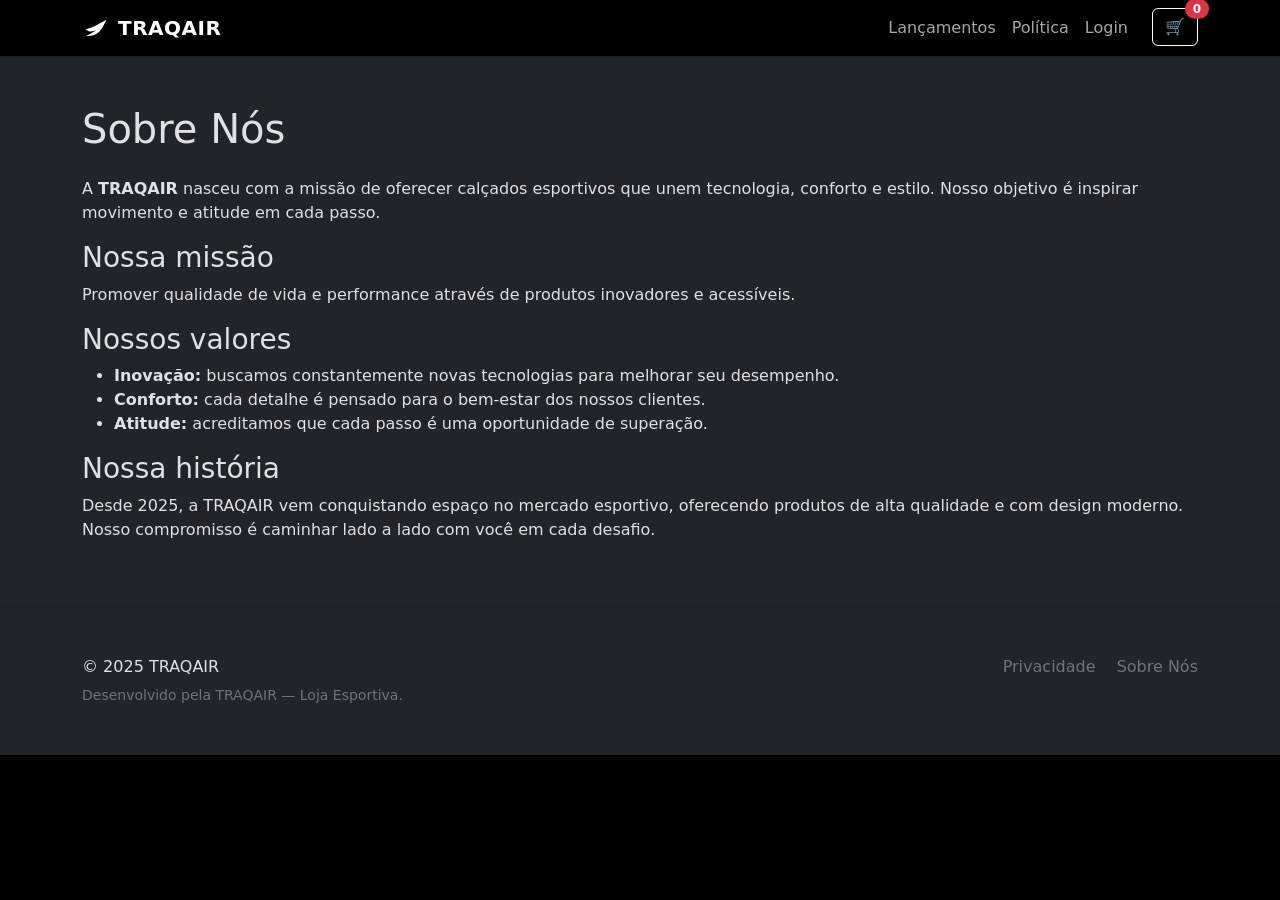
<file: privacidade.html>
<!doctype html>
<html lang="pt-br" data-bs-theme="dark">

<head>
  <meta charset="utf-8" />
  <meta name="viewport" content="width=device-width,initial-scale=1" />
  <title>Sobre Nós - TRAQAIR</title>
  <link href="https://cdn.jsdelivr.net/npm/bootstrap@5.3.3/dist/css/bootstrap.min.css" rel="stylesheet">
  <link rel="stylesheet" href="/CSS/produto.css">
  <link rel="icon" type="image/png" href="/imagens/icon-favicon.png">
</head>

<body>
  <!-- NAV igual -->
  <nav class="navbar navbar-expand-lg sticky-top border-bottom">
    <div class="container">
      <a class="navbar-brand d-flex align-items-center gap-2" href="index.html">
        <svg width="28" height="28" viewBox="0 0 24 24" fill="currentColor"><path d="M3 13c7-1 10-4 18-8-2 4-4 8-6 10-3 3-7 4-12 4 3-1 6-3 9-5-3 1-6 2-9-1z" /></svg>
        <span>TRAQAIR</span>
      </a>
      <button class="navbar-toggler border-0" data-bs-toggle="collapse" data-bs-target="#nav"><span class="navbar-toggler-icon"></span></button>
      <div id="nav" class="collapse navbar-collapse">
        <ul class="navbar-nav ms-auto">
          <li class="nav-item"><a class="nav-link" href="index.html#lancamentos">Lançamentos</a></li>
          <li class="nav-item"><a class="nav-link" href="politica.html">Política</a></li>
          <li class="nav-item"><a class="nav-link" href="#" data-bs-toggle="modal" data-bs-target="#authModal">Login</a></li>
          <li class="nav-item ms-lg-3"><button class="btn btn-outline-contrast position-relative">🛒<span class="position-absolute top-0 start-100 translate-middle badge rounded-pill text-bg-danger">0</span></button></li>
        </ul>
      </div>
    </div>
  </nav>

  <!-- CONTEÚDO -->
  <main class="container py-5">
    <h1 class="mb-4">Sobre Nós</h1>
    <p>A <strong>TRAQAIR</strong> nasceu com a missão de oferecer calçados esportivos que unem tecnologia, conforto e estilo. Nosso objetivo é inspirar movimento e atitude em cada passo.</p>

    <h3>Nossa missão</h3>
    <p>Promover qualidade de vida e performance através de produtos inovadores e acessíveis.</p>

    <h3>Nossos valores</h3>
    <ul>
      <li><strong>Inovação:</strong> buscamos constantemente novas tecnologias para melhorar seu desempenho.</li>
      <li><strong>Conforto:</strong> cada detalhe é pensado para o bem-estar dos nossos clientes.</li>
      <li><strong>Atitude:</strong> acreditamos que cada passo é uma oportunidade de superação.</li>
    </ul>

    <h3>Nossa história</h3>
    <p>Desde 2025, a TRAQAIR vem conquistando espaço no mercado esportivo, oferecendo produtos de alta qualidade e com design moderno. Nosso compromisso é caminhar lado a lado com você em cada desafio.</p>
  </main>

  <!-- FOOTER -->
  <footer class="py-5">
    <div class="container">
      <div class="row gy-3">
        <div class="col-12 col-md-6">
          <p class="mb-1">© 2025 TRAQAIR</p>
          <small class="text-secondary">Desenvolvido pela TRAQAIR — Loja Esportiva.</small>
        </div>
        <div class="col-12 col-md-6 text-md-end">
          <a href="politica.html" class="me-3 text-decoration-none text-secondary">Privacidade</a>
          <a href="sobre.html" class="text-decoration-none text-secondary">Sobre Nós</a>
        </div>
      </div>
    </div>
  </footer>

  <script src="https://cdn.jsdelivr.net/npm/bootstrap@5.3.3/dist/js/bootstrap.bundle.min.js"></script>
</body>
</html>
</file>
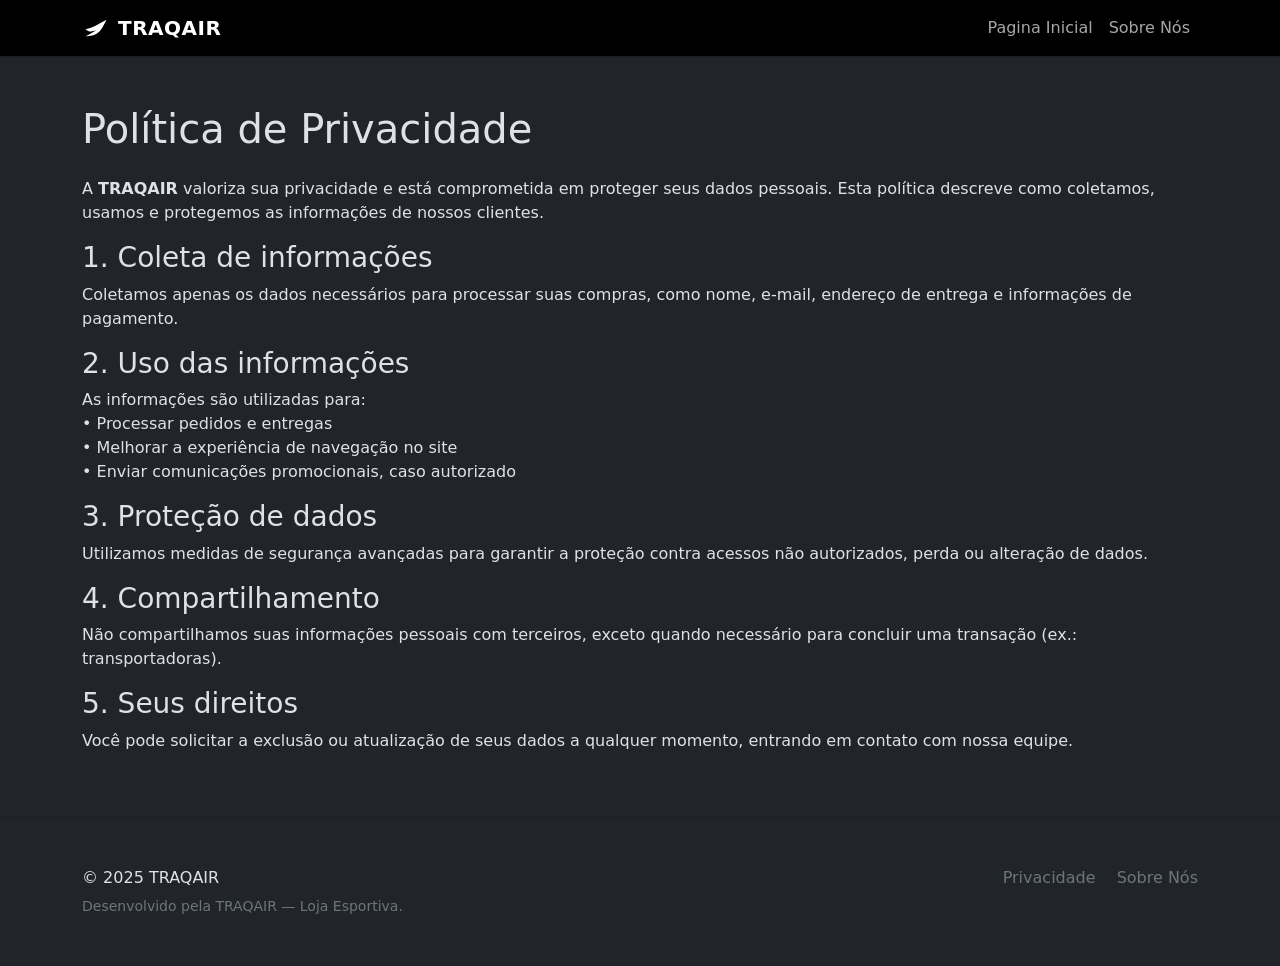
<file: HTML/politica.html>
<!doctype html>
<html lang="pt-br" data-bs-theme="dark">

<head>
  <meta charset="utf-8" />
  <meta name="viewport" content="width=device-width,initial-scale=1" />
  <title>Política de Privacidade - TRAQAIR</title>
  <link href="https://cdn.jsdelivr.net/npm/bootstrap@5.3.3/dist/css/bootstrap.min.css" rel="stylesheet">
  <link rel="stylesheet" href="/CSS/produto.css">
  <link rel="icon" type="image/png" href="/imagens/icon-favicon.png">
</head>

<body>
  <!-- NAV igual -->
  <nav class="navbar navbar-expand-lg sticky-top border-bottom">
    <div class="container">
      <a class="navbar-brand d-flex align-items-center gap-2" href="index.html">
        <svg width="28" height="28" viewBox="0 0 24 24" fill="currentColor"><path d="M3 13c7-1 10-4 18-8-2 4-4 8-6 10-3 3-7 4-12 4 3-1 6-3 9-5-3 1-6 2-9-1z" /></svg>
        <span>TRAQAIR</span>
      </a>
      <button class="navbar-toggler border-0" data-bs-toggle="collapse" data-bs-target="#nav"><span class="navbar-toggler-icon"></span></button>
      <div id="nav" class="collapse navbar-collapse">
        <ul class="navbar-nav ms-auto">
          <li class="nav-item"><a class="nav-link" href="index.html#lancamentos">Pagina Inicial</a></li>
          <li class="nav-item"><a class="nav-link" href="sobre.html">Sobre Nós</a></li>

        </ul>
      </div>
    </div>
  </nav>

  <!-- CONTEÚDO -->
  <main class="container py-5">
    <h1 class="mb-4">Política de Privacidade</h1>
    <p>A <strong>TRAQAIR</strong> valoriza sua privacidade e está comprometida em proteger seus dados pessoais. Esta política descreve como coletamos, usamos e protegemos as informações de nossos clientes.</p>

    <h3>1. Coleta de informações</h3>
    <p>Coletamos apenas os dados necessários para processar suas compras, como nome, e-mail, endereço de entrega e informações de pagamento.</p>

    <h3>2. Uso das informações</h3>
    <p>As informações são utilizadas para: <br>
    • Processar pedidos e entregas <br>
    • Melhorar a experiência de navegação no site <br>
    • Enviar comunicações promocionais, caso autorizado</p>

    <h3>3. Proteção de dados</h3>
    <p>Utilizamos medidas de segurança avançadas para garantir a proteção contra acessos não autorizados, perda ou alteração de dados.</p>

    <h3>4. Compartilhamento</h3>
    <p>Não compartilhamos suas informações pessoais com terceiros, exceto quando necessário para concluir uma transação (ex.: transportadoras).</p>

    <h3>5. Seus direitos</h3>
    <p>Você pode solicitar a exclusão ou atualização de seus dados a qualquer momento, entrando em contato com nossa equipe.</p>
  </main>

  <!-- FOOTER -->
  <footer class="py-5">
    <div class="container">
      <div class="row gy-3">
        <div class="col-12 col-md-6">
          <p class="mb-1">© 2025 TRAQAIR</p>
          <small class="text-secondary">Desenvolvido pela TRAQAIR — Loja Esportiva.</small>
        </div>
        <div class="col-12 col-md-6 text-md-end">
          <a href="politica.html" class="me-3 text-decoration-none text-secondary">Privacidade</a>
          <a href="sobre.html" class="text-decoration-none text-secondary">Sobre Nós</a>
        </div>
      </div>
    </div>
  </footer>

  <script src="https://cdn.jsdelivr.net/npm/bootstrap@5.3.3/dist/js/bootstrap.bundle.min.js"></script>
</body>
</html>
</file>
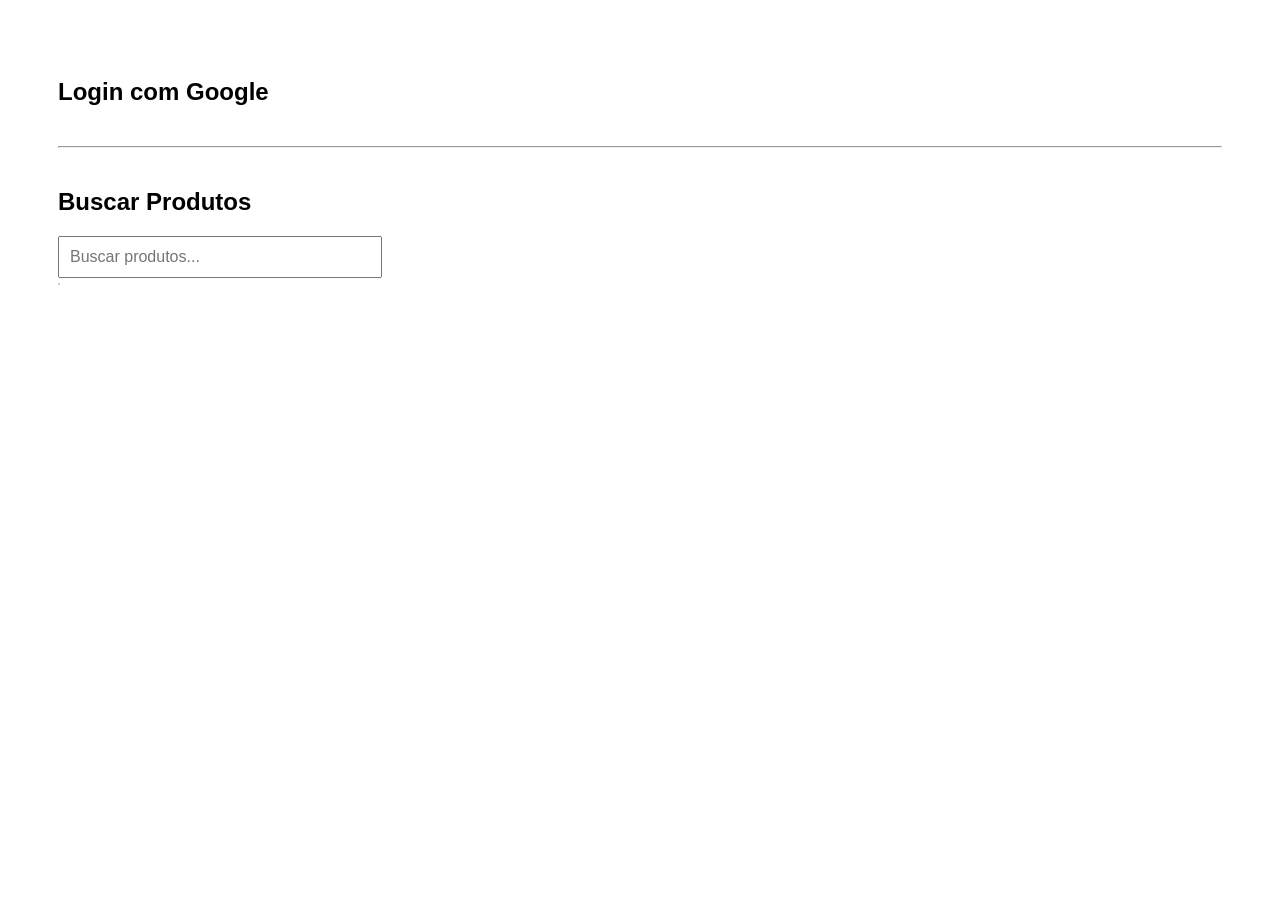
<file: ProjetoVendas/ProjetoVenda.html>
<!DOCTYPE html>
<html lang="pt-br">
<head>
  <meta charset="UTF-8">
  <title>Busca de Produtos + Login com Google</title>
  <style>
    body {
      font-family: Arial, sans-serif;
      padding: 50px;
    }

    #search {
      padding: 10px;
      font-size: 16px;
      width: 300px;
    }

    #suggestions {
      list-style: none;
      padding: 0;
      margin-top: 5px;
      border: 1px solid #ccc;
      max-width: 300px;
      position: absolute;
      background: white;
      z-index: 1000;
    }

    #suggestions li {
      padding: 8px;
      cursor: pointer;
    }

    #suggestions li:hover {
      background-color: #f0f0f0;
    }

    #user-info {
      margin-top: 20px;
      font-weight: bold;
    }
  </style>

  <!-- Google Identity Services SDK -->
  <script src="https://accounts.google.com/gsi/client" async defer></script>
</head>
<body>

  <h2>Login com Google</h2>

  <!-- Botão de login do Google -->
  <div id="g_id_onload"
       data-client_id="231275693720-8caqnuq2crd3udv9icicigfbqrvj9mmh.apps.googleusercontent.com"
       data-callback="handleLoginGoogle">
  </div>
  <div class="g_id_signin" data-type="standard"></div>

  <div id="user-info"></div>

  <hr style="margin: 40px 0;">

  <h2>Buscar Produtos</h2>

  <input type="text" id="search" placeholder="Buscar produtos..." autocomplete="off">
  <ul id="suggestions"></ul>

  <script>
    // ========== LOGIN GOOGLE ==========
    function handleLoginGoogle(response) {
      const token = response.credential;
      const userData = JSON.parse(atob(token.split('.')[1]));

      document.getElementById('user-info').innerHTML = `
        Olá, ${userData.name} <br>
        <img src="${userData.picture}" alt="Foto" width="50" style="border-radius: 50%;">
      `;

      console.log("Usuário logado com Google:", userData);
    }

    // ========== AUTOCOMPLETE ==========
    const produtos = [
      { nome: 'Camiseta Preta' },
      { nome: 'Calça Jeans' },
      { nome: 'Tênis Branco' },
      { nome: 'Boné Azul' },
      { nome: 'Jaqueta de Couro' },
      { nome: 'Camiseta Branca' },
      { nome: 'Moletom Cinza' },
      { nome: 'Sapato Social' },
      { nome: 'Relógio Esportivo' },
      { nome: 'Óculos de Sol' },
    ];

    const input = document.getElementById('search');
    const suggestionsList = document.getElementById('suggestions');

    input.addEventListener('input', () => {
      const query = input.value.trim().toLowerCase();
      suggestionsList.innerHTML = '';

      if (query === '') return;

      const resultados = produtos
        .filter(p => p.nome.toLowerCase().includes(query))
        .slice(0, 5);

      resultados.forEach(produto => {
        const li = document.createElement('li');
        li.textContent = produto.nome;
        li.addEventListener('click', () => {
          input.value = produto.nome;
          suggestionsList.innerHTML = '';
        });
        suggestionsList.appendChild(li);
      });
    });

    document.addEventListener('click', (e) => {
      if (!suggestionsList.contains(e.target) && e.target !== input) {
        suggestionsList.innerHTML = '';
      }
    });
  </script>

</body>
</html>
</file>
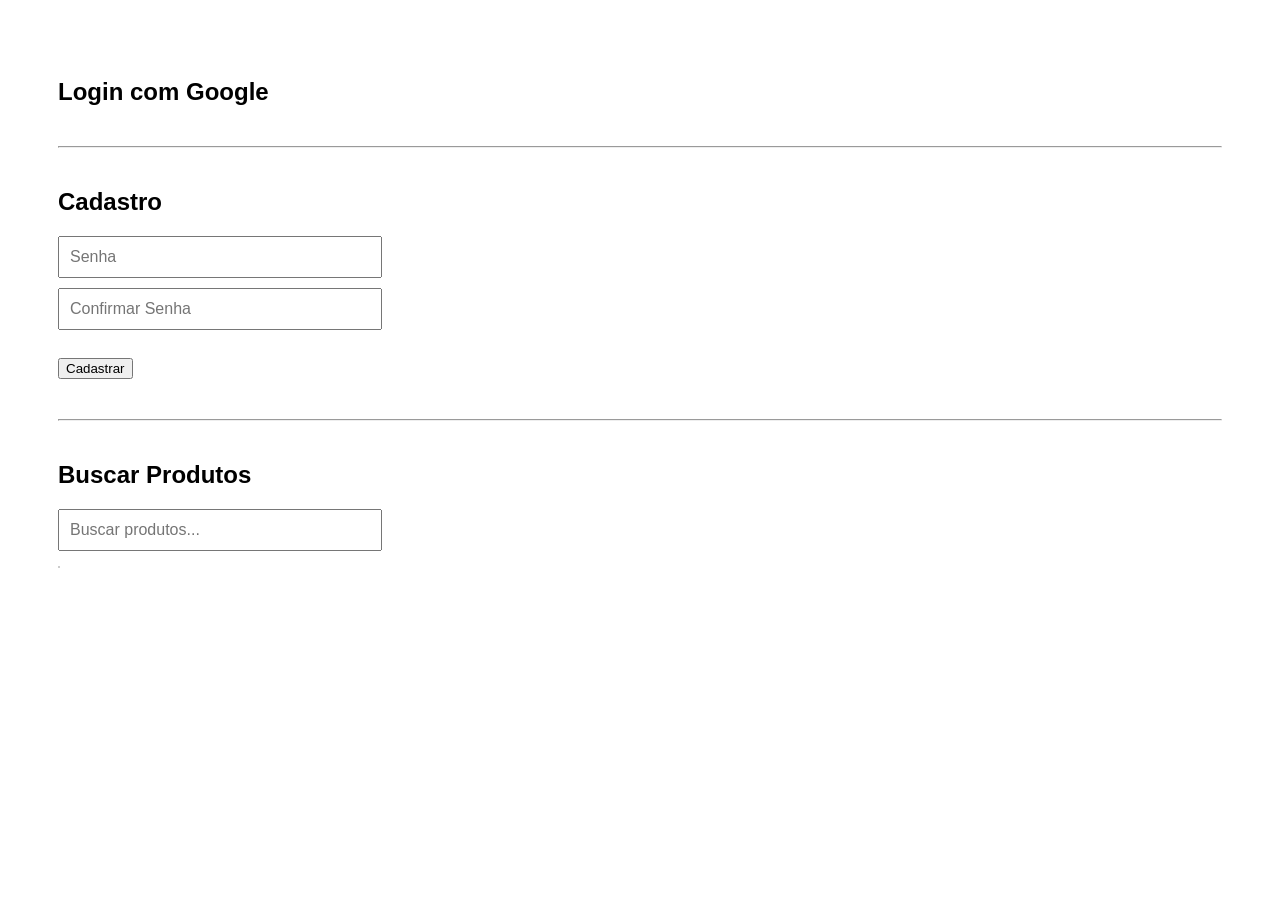
<file: ProjetoVendas/ProjetoVenda2.html>
<!DOCTYPE html>
<html lang="pt-br">
<head>
  <meta charset="UTF-8">
  <title>Busca de Produtos + Login com Google + Cadastro</title>
  <style>
    body {
      font-family: Arial, sans-serif;
      padding: 50px;
    }

    #search {
      padding: 10px;
      font-size: 16px;
      width: 300px;
    }

    #suggestions {
      list-style: none;
      padding: 0;
      margin-top: 5px;
      border: 1px solid #ccc;
      max-width: 300px;
      position: absolute;
      background: white;
      z-index: 1000;
    }

    #suggestions li {
      padding: 8px;
      cursor: pointer;
    }

    #suggestions li:hover {
      background-color: #f0f0f0;
    }

    #user-info {
      margin-top: 20px;
      font-weight: bold;
    }

    .erro {
      color: red;
      font-size: 14px;
    }

    input[type="password"], input[type="text"] {
      padding: 10px;
      font-size: 16px;
      width: 300px;
      margin-bottom: 10px;
    }
  </style>

  <!-- Google Identity Services SDK -->
  <script src="https://accounts.google.com/gsi/client" async defer></script>
</head>
<body>

  <h2>Login com Google</h2>

  <div id="g_id_onload"
       data-client_id="231275693720-8caqnuq2crd3udv9icicigfbqrvj9mmh.apps.googleusercontent.com"
       data-callback="handleLoginGoogle">
  </div>
  <div class="g_id_signin" data-type="standard"></div>

  <div id="user-info"></div>

  <hr style="margin: 40px 0;">

  <h2>Cadastro</h2>
  <form id="formCadastro">
    <input type="password" id="senha" name="senha" placeholder="Senha" required><br>
    <input type="password" id="confirmarSenha" name="confirmarSenha" placeholder="Confirmar Senha" required><br>
    <span id="mensagemErro" class="erro"></span><br>
    <button type="submit">Cadastrar</button>
  </form>

  <hr style="margin: 40px 0;">

  <h2>Buscar Produtos</h2>
  <input type="text" id="search" placeholder="Buscar produtos..." autocomplete="off">
  <ul id="suggestions"></ul>

  <script>
    // ========== LOGIN GOOGLE ==========
    function handleLoginGoogle(response) {
      const token = response.credential;
      const userData = JSON.parse(atob(token.split('.')[1]));

      document.getElementById('user-info').innerHTML = `
        Olá, ${userData.name} <br>
        <img src="${userData.picture}" alt="Foto" width="50" style="border-radius: 50%;">
      `;

      console.log("Usuário logado com Google:", userData);
    }

    // ========== VALIDAÇÃO DE SENHAS ==========
    const form = document.getElementById('formCadastro');
    const senha = document.getElementById('senha');
    const confirmarSenha = document.getElementById('confirmarSenha');
    const mensagemErro = document.getElementById('mensagemErro');

    form.addEventListener('submit', function(event) {
      if (senha.value !== confirmarSenha.value) {
        event.preventDefault(); // Impede o envio do formulário
        mensagemErro.textContent = 'As senhas não coincidem!';
      } else {
        mensagemErro.textContent = ''; // Limpa a mensagem de erro
        alert("Cadastro realizado com sucesso!");
      }
    });

    // ========== AUTOCOMPLETE ==========
    const produtos = [
      { nome: 'Camiseta Preta' },
      { nome: 'Calça Jeans' },
      { nome: 'Tênis Branco' },
      { nome: 'Boné Azul' },
      { nome: 'Jaqueta de Couro' },
      { nome: 'Camiseta Branca' },
      { nome: 'Moletom Cinza' },
      { nome: 'Sapato Social' },
      { nome: 'Relógio Esportivo' },
      { nome: 'Óculos de Sol' },
    ];

    const input = document.getElementById('search');
    const suggestionsList = document.getElementById('suggestions');

    input.addEventListener('input', () => {
      const query = input.value.trim().toLowerCase();
      suggestionsList.innerHTML = '';

      if (query === '') return;

      const resultados = produtos
        .filter(p => p.nome.toLowerCase().includes(query))
        .slice(0, 5);

      resultados.forEach(produto => {
        const li = document.createElement('li');
        li.textContent = produto.nome;
        li.addEventListener('click', () => {
          input.value = produto.nome;
          suggestionsList.innerHTML = '';
        });
        suggestionsList.appendChild(li);
      });
    });

    document.addEventListener('click', (e) => {
      if (!suggestionsList.contains(e.target) && e.target !== input) {
        suggestionsList.innerHTML = '';
      }
    });
  </script>

</body>
</html>
</file>
<file: CSS/produto.css>
/* =========================
   Tema Dark / Light
==========================*/
/* Dark */
html[data-bs-theme="dark"], body[data-bs-theme="dark"] {
  background: #000;
  color: #fff;
}
/* Light */
html[data-bs-theme="light"], body[data-bs-theme="light"] {
  background: #fff;
  color: #111;
}

/* Links */
a {
  color: inherit;
}

/* Navbar */
.navbar {
  background: #000 !important;
  border-bottom: 1px solid #1f1f1f !important;
}
.navbar .navbar-brand {
  font-weight: 800;
  letter-spacing: .5px;
  text-transform: uppercase;
}
[data-bs-theme="dark"] .navbar-toggler-icon {
  background-image: url("data:image/svg+xml,%3csvg xmlns='http://www.w3.org/2000/svg' viewBox='0 0 30 30'%3e%3cpath stroke='rgba(255,255,255,.85)' stroke-width='2' stroke-linecap='round' d='M4 7h22M4 15h22M4 23h22'/%3e%3c/svg%3e") !important;
}
[data-bs-theme="light"] .navbar-toggler-icon {
  background-image: url("data:image/svg+xml,%3csvg xmlns='http://www.w3.org/2000/svg' viewBox='0 0 30 30'%3e%3cpath stroke='rgba(0,0,0,.75)' stroke-width='2' stroke-linecap='round' d='M4 7h22M4 15h22M4 23h22'/%3e%3c/svg%3e") !important;
}

/* Breadcrumb */
.breadcrumb {
  --bs-breadcrumb-divider: '>';
  color: #bdbdbd;
}

/* Galeria */
.gallery-main {
  background: #111;
  border: 1px solid #1f1f1f;
  border-radius: 16px;
  display: flex;
  align-items: center;
  justify-content: center;
  min-height: 350px;
  overflow: hidden;
}
.gallery-main img {
  max-width: 90%;
  height: auto;
  object-fit: contain;
  transition: transform .25s ease;
}
.gallery-main:hover img {
  transform: scale(1.06);
}
.thumb {
  background: #111;
  border: 1px solid #1f1f1f;
  border-radius: 12px;
  cursor: pointer;
}
.thumb img {
  width: 100%;
  height: 100%;
  object-fit: contain;
  padding: 8px;
}
.thumb.active img {
  border: 2px solid #f9b700;
}

/* Seletor de cor/tamanho */
.swatch {
  width: 36px;
  height: 36px;
  border-radius: 999px;
  border: 1px solid #1f1f1f;
  cursor: pointer;
  display: inline-flex;
  align-items: center;
  justify-content: center;
}
.swatch input {
  display: none;
}
.swatch.active {
  outline: 2px solid #e41c23;
  outline-offset: 2px;
}
.size-btn {
  min-width: 48px;
  border: 1px solid #1f1f1f;
  background: #111;
  color: #fff;
}
.size-btn.active {
  border-color: #e41c23;
  box-shadow: 0 0 0 2px rgba(228,28,35,.3) inset;
}

/* Card compra sticky */
.buy-card {
  background: #111;
  border: 1px solid #1f1f1f;
  border-radius: 16px;
  position: sticky;
  top: 24px;
  display: none; /* todos escondidos por padrão */
}
.buy-card.active {
  display: block; /* só o card ativo aparece */
}
.price {
  font-weight: 800;
  letter-spacing: .2px;
}

/* Botões */
.btn-accent {
  background: #e41c23;
  color: #000;
  border: none;
}
.btn-accent:disabled {
  opacity: .6;
}
.btn-outline-contrast {
  background: transparent;
  color: #fff;
  border: 1px solid currentColor;
}
.btn-outline-contrast:hover {
  background: rgba(127,127,127,.12);
  color: #fff;
}

/* Tecnologias (scrollytelling leve) */
.tech-card {
  background: #111;
  border: 1px solid #1f1f1f;
  border-radius: 16px;
  transform: translateY(18px);
  opacity: 0;
  transition: transform .6s ease, opacity .6s ease, box-shadow .2s ease;
}
.tech-card.in {
  transform: none;
  opacity: 1;
  box-shadow: 0 12px 32px rgba(0,0,0,.4);
}
.tech-icon {
  width: 48px;
  height: 48px;
  border-radius: 999px;
  background: #222;
  display: inline-flex;
  align-items: center;
  justify-content: center;
}

/* Accordion */
.accordion-item {
  background: #111;
  border-color: #1f1f1f;
}
.accordion-button {
  background: #111;
  color: #fff;
}
.accordion-button:not(.collapsed) {
  color: #fff;
  background: #111;
}

/* Footer e toggle */
footer {
  border-top: 1px solid #1f1f1f;
}
.theme-toggle {
  position: fixed;
  right: 16px;
  bottom: 16px;
  z-index: 1040;
  background: #fff;
  color: #000;
  border-radius: 999px;
  padding: .6rem .9rem;
  box-shadow: 0 10px 30px rgba(0,0,0,.35);
  cursor: pointer;
}
[data-bs-theme="light"] .theme-toggle {
  background: #000;
  color: #fff;
}

/* Animações reduzidas */
@media (prefers-reduced-motion: reduce) {
  * {
    animation: none !important;
    transition: none !important;
  }
}
</file>
